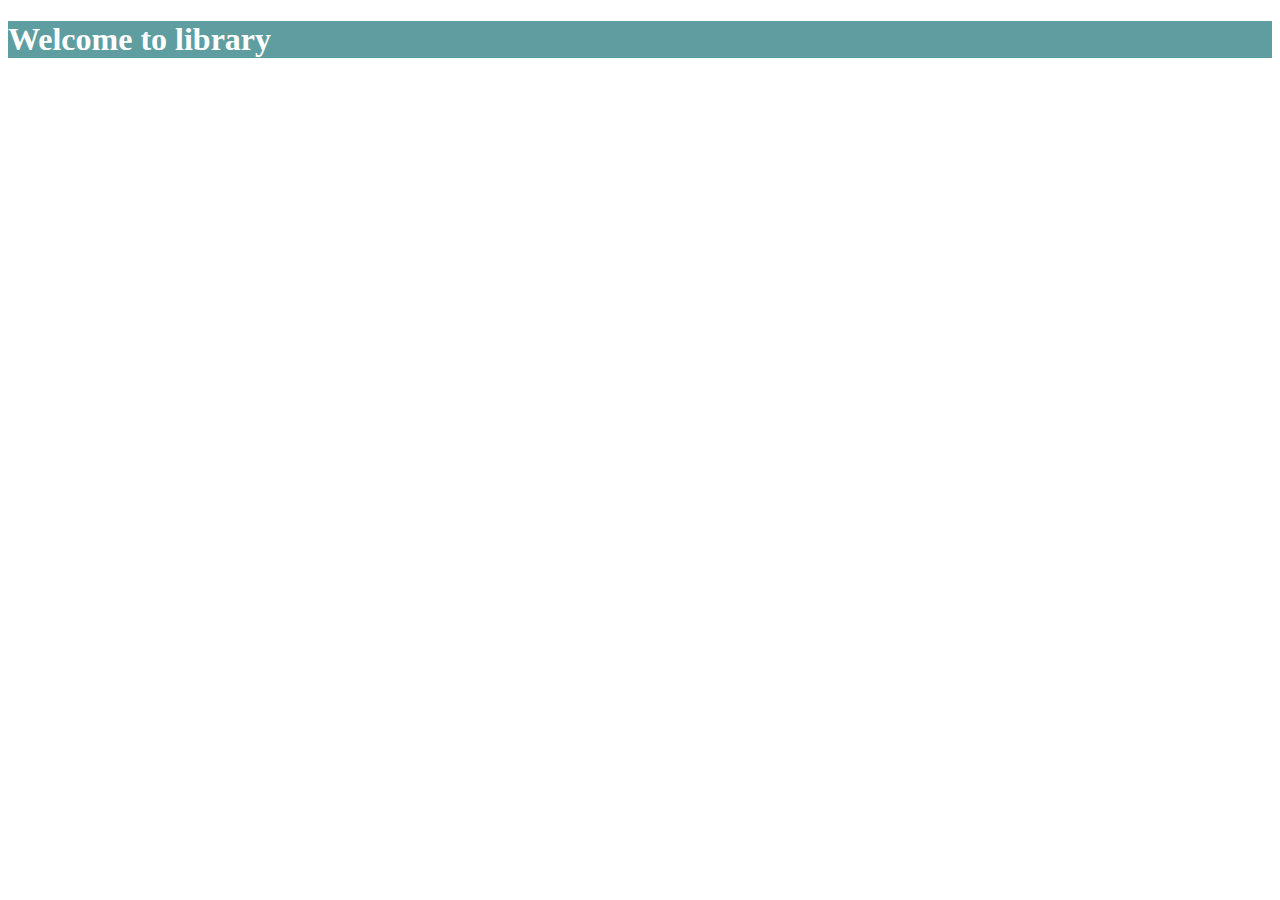
<file: Frontend/index.html>
<!DOCTYPE html>
<html lang="en">
<head>
    <meta charset="UTF-8">
    <meta http-equiv="X-UA-Compatible" content="IE=edge">
    <meta name="viewport" content="width=device-width, initial-scale=1.0">
    <title>Library Management System</title>
    <link rel="stylesheet" href="index.css">
</head>
<body>
    <h1>Welcome to library</h1>
</body>
</html>
</file>
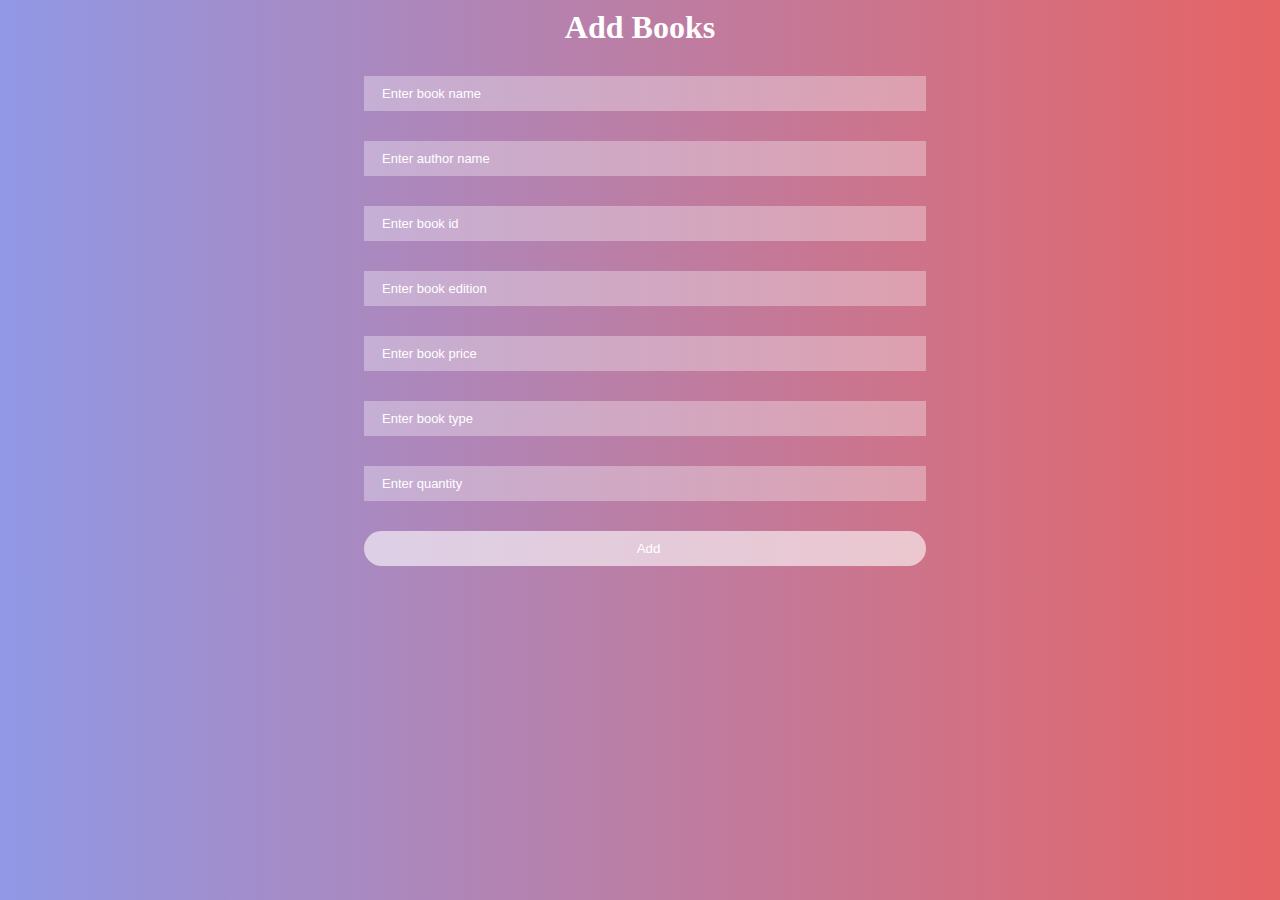
<file: Frontend/addBooks.html>
<!DOCTYPE html>
<html lang="en">
<head>
    <meta charset="UTF-8">
    <meta http-equiv="X-UA-Compatible" content="IE=edge">
    <meta name="viewport" content="width=device-width, initial-scale=1.0">
    <title>Add Books</title>
    <link rel="stylesheet" href="login.css">
    <link rel="stylesheet" href="addBook.css">
    <link rel="stylesheet" href="https://cdn.jsdelivr.net/npm/bootstrap-icons@1.9.1/font/bootstrap-icons.css">
</head>
<body>
    <div class="mainDivAddBooks">
        <h1>Add Books</h1>
        <div class="inputDiv">
            <input type="text" placeholder="Enter book name">
        </div>
        <div class="inputDiv">
            <input type="text" placeholder="Enter author name">
        </div>
        <div class="inputDiv">
            <input type="text" placeholder="Enter book id">
        </div>
        <div class="inputDiv">
            <input type="text" placeholder="Enter book edition">
        </div>
        <div class="inputDiv">
            <input type="text" placeholder="Enter book price">
        </div>
        <div class="inputDiv">
            <input type="text" placeholder="Enter book type">
        </div>
        <div class="inputDiv">
            <input type="text" placeholder="Enter quantity">
        </div>
        <div class="inputDiv logbtn">
            <input type="submit" value="Add" name="add">
        </div>
    </div>
</body>
</html>
</file>
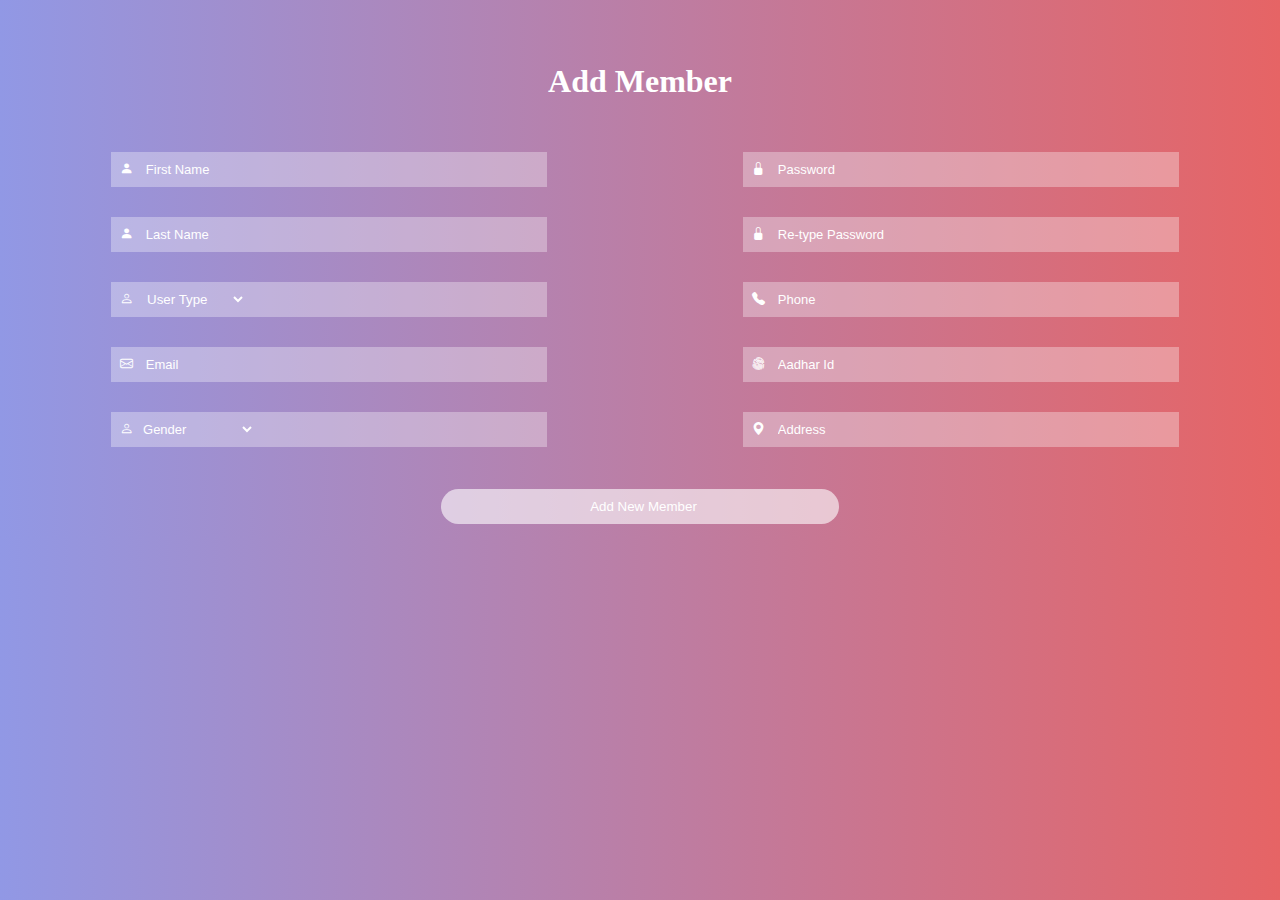
<file: Frontend/addMember.html>
<!DOCTYPE html>
<html lang="en">
  <head>
    <meta charset="UTF-8" />
    <meta http-equiv="X-UA-Compatible" content="IE=edge" />
    <meta name="viewport" content="width=device-width, initial-scale=1.0" />
    <title>Add Member</title>
    <link rel="stylesheet" href="login.css" />
    <link
      rel="stylesheet"
      href="https://cdn.jsdelivr.net/npm/bootstrap-icons@1.9.1/font/bootstrap-icons.css"
    />
  </head>
  <body>
    <div>
      <h1 class="h1">Add Member</h1>
      <div style="display: flex">
        <div class="mainSignUpDiv">
          <div class="inputDiv">
            <i class="bi bi-person-fill"></i>
            <input type="text" placeholder="First Name" />
          </div>
          <div class="inputDiv">
            <i class="bi bi-person-fill"></i>
            <input type="text" placeholder="Last Name" />
          </div>
          <div class="inputDiv">
            <i class="bi bi-person"></i>
            &ThinSpace; 
            <select name="usertype" class="selectDesign" id="usertype">
              <option value="">User Type</option>
              <option value="student" id="usertype">Student</option>
              <option value="nonstudent" id="usertype">Non Student</option>
              <option value="librarian" id="usertype">Librarian Staff</option>
            </select>
          </div>
          <div class="inputDiv">
            <i class="bi bi-envelope"></i>
            <input type="email" placeholder="Email" />
          </div>
          <div class="inputDiv">
            <i class="bi bi-person"></i>
            &ThinSpace; Gender
            <select name="gender" class="selectDesign" id="gender">
              <option value=""></option>
              <option value="male" id="gender">Male</option>
              <option value="female" id="gender">Female</option>
              <option value="other" id="gender">Other</option>
            </select>
          </div>
        </div>

        <div class="mainSignUpDiv">
          <div class="inputDiv">
            <i class="bi bi-lock-fill"></i>
            <input type="password" placeholder="Password" />
          </div>
          <div class="inputDiv">
            <i class="bi bi-lock-fill"></i>
            <input type="password" placeholder="Re-type Password" />
          </div>
          <div class="inputDiv">
            <i class="bi bi-telephone-fill"></i>
            <input type="text" placeholder="Phone" />
          </div>
          <div class="inputDiv">
            <i class="bi bi-fingerprint"></i>
            <input type="text" placeholder="Aadhar Id" />
          </div>
          <div class="inputDiv">
            <i class="bi bi-geo-alt-fill"></i>
            <input type="text" placeholder="Address" />
          </div>
        </div>
      </div>
      <div class="inputDiv logbtn logbtn1">
        <input type="submit" value="Add New Member" name="register" />
      </div>
    </div>
  </body>
</html>
</file>
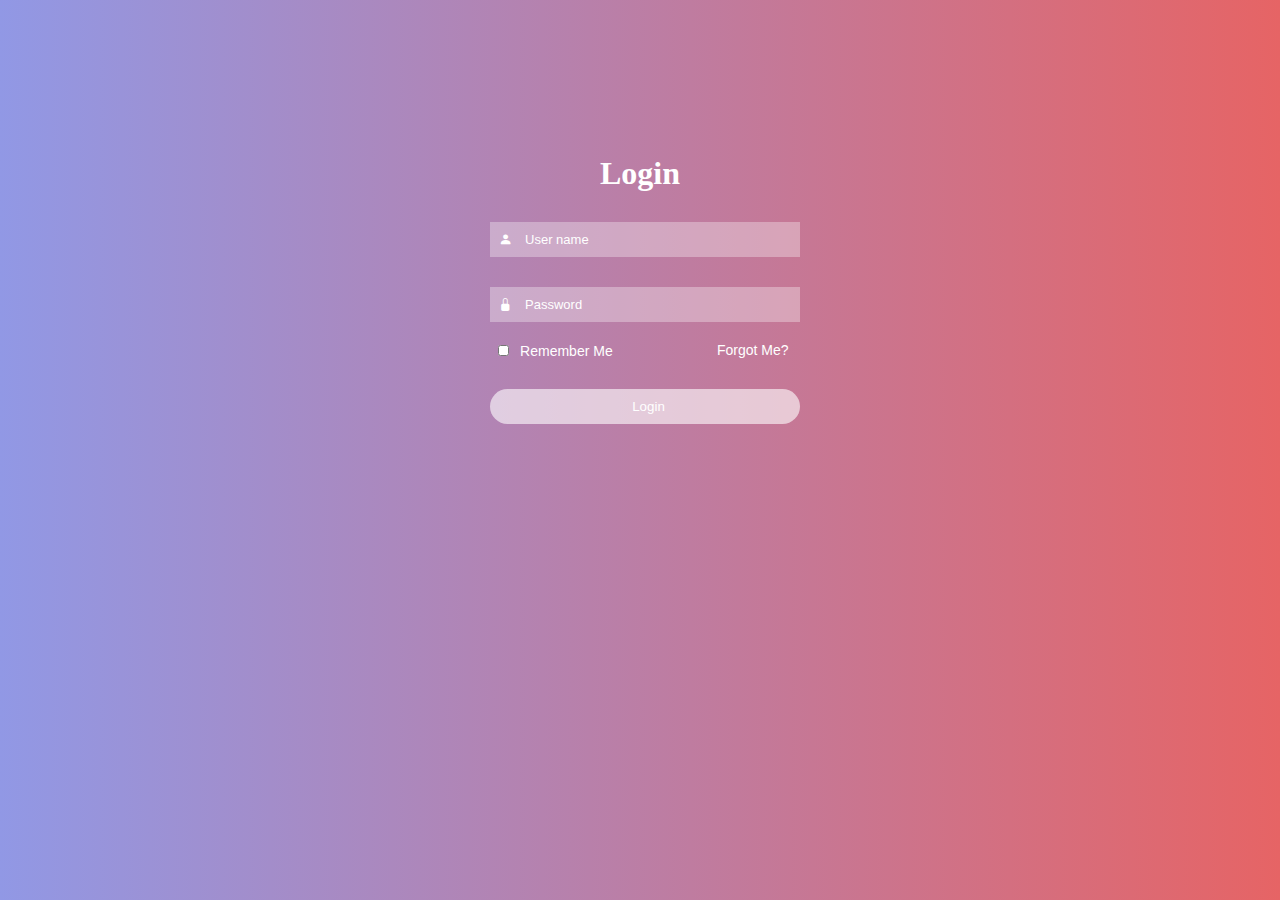
<file: Frontend/Login.html>
<!DOCTYPE html>
<html lang="en">
<head>
    <meta charset="UTF-8">
    <meta http-equiv="X-UA-Compatible" content="IE=edge">
    <meta name="viewport" content="width=device-width, initial-scale=1.0">
    <title>Login</title>
    <link rel="stylesheet" href="login.css">
    <link rel="stylesheet" href="https://cdn.jsdelivr.net/npm/bootstrap-icons@1.9.1/font/bootstrap-icons.css">
</head>
<body>
    <div class="main_div">
        <h1>Login</h1>
        <div class="inputDiv">
            <i class="bi bi-person-fill"></i>
            <input type="text" placeholder="User name">
        </div>
        <div class="inputDiv">
            <i class="bi bi-lock-fill"></i>
            <input type="password" placeholder="Password">
        </div>
        <div class="remDiv">
            <input type="checkbox" id="checkbox1">
            <label for="checkbox1">&ThinSpace;Remember Me</label>
            <a href="#">Forgot Me?</a>
        </div>
        <div class="inputDiv logbtn">
            <input type="submit" value="Login" name="login">
        </div>
    </div>
</body>
</html>
</file>
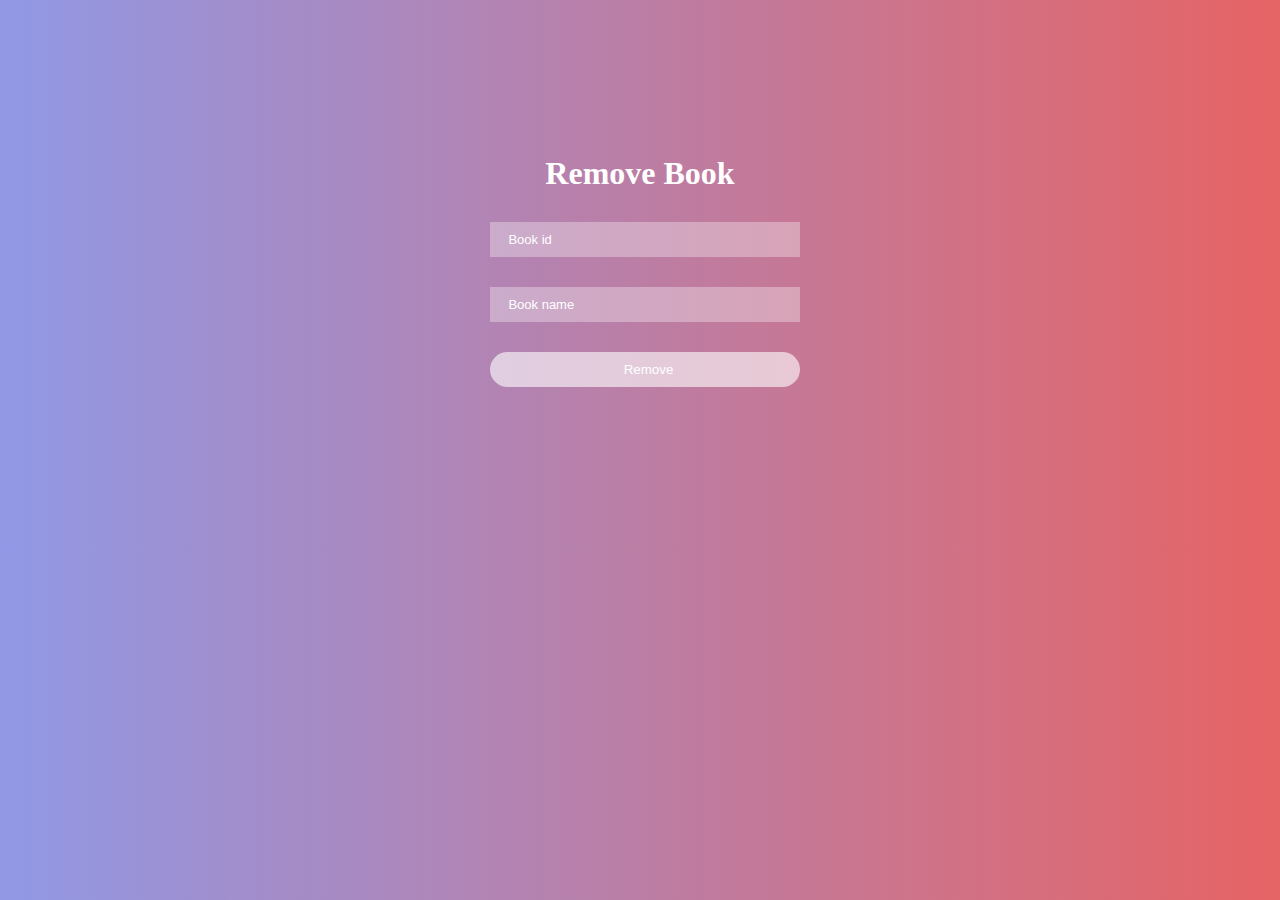
<file: Frontend/removeBook.html>
<!DOCTYPE html>
<html lang="en">
<head>
    <meta charset="UTF-8">
    <meta http-equiv="X-UA-Compatible" content="IE=edge">
    <meta name="viewport" content="width=device-width, initial-scale=1.0">
    <title>Remove Book</title>
    <link rel="stylesheet" href="login.css">
    <link rel="stylesheet" href="https://cdn.jsdelivr.net/npm/bootstrap-icons@1.9.1/font/bootstrap-icons.css">
</head>
<body>
    <div class="main_div">
        <h1>Remove Book</h1>
        <div class="inputDiv">
            <input type="text" placeholder="Book id">
        </div>
        <div class="inputDiv">
            <input type="text" placeholder="Book name">
        </div>
        <div class="inputDiv logbtn">
            <input type="submit" value="Remove" name="removeBook">
        </div>
    </div>
</body>
</html>
</file>
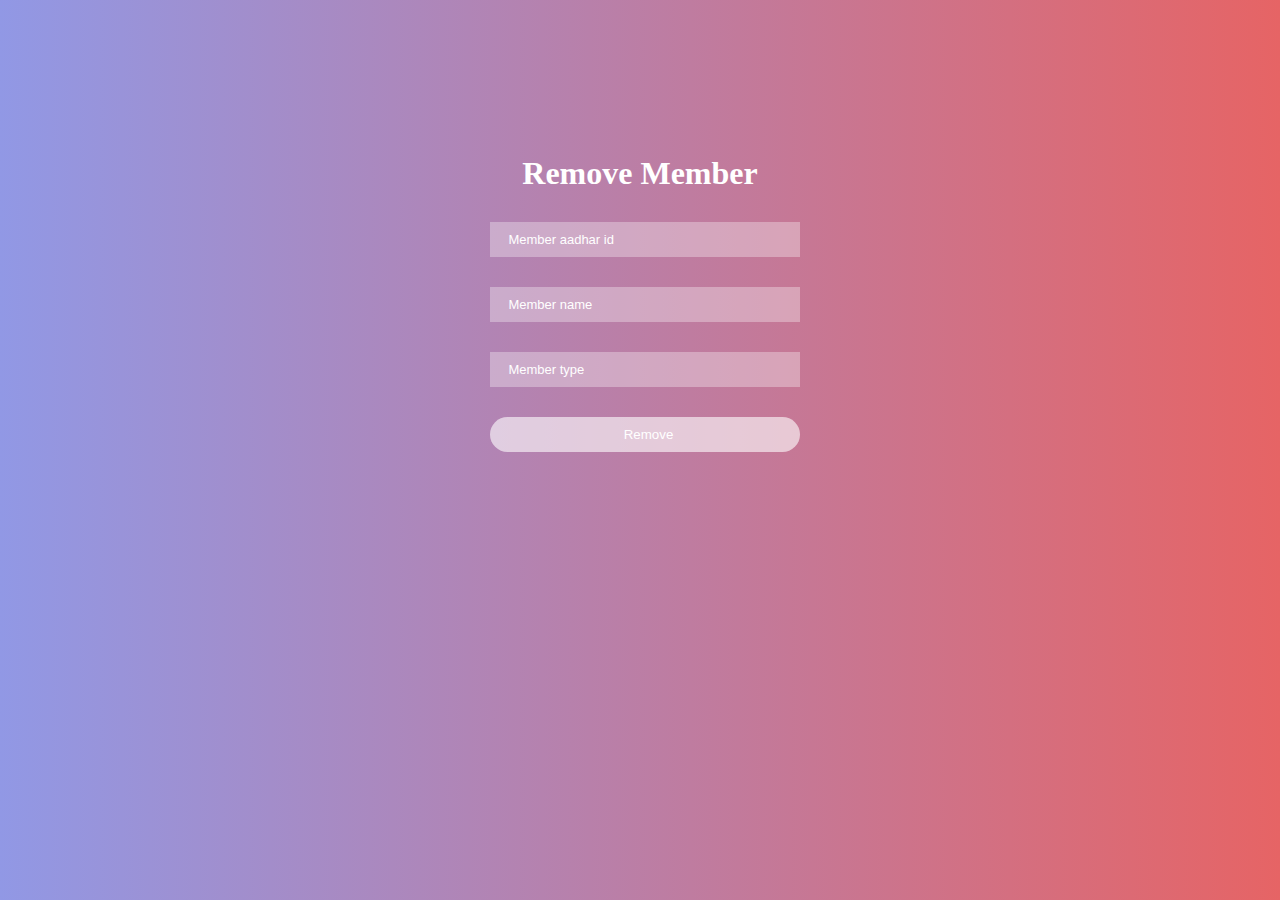
<file: Frontend/removeMember.html>
<!DOCTYPE html>
<html lang="en">
<head>
    <meta charset="UTF-8">
    <meta http-equiv="X-UA-Compatible" content="IE=edge">
    <meta name="viewport" content="width=device-width, initial-scale=1.0">
    <title>Remove Member</title>
    <link rel="stylesheet" href="login.css">
    <link rel="stylesheet" href="https://cdn.jsdelivr.net/npm/bootstrap-icons@1.9.1/font/bootstrap-icons.css">
</head>
<body>
    <div class="main_div">
        <h1>Remove Member</h1>
        <div class="inputDiv">
            <input type="text" placeholder="Member aadhar id">
        </div>
        <div class="inputDiv">
            <input type="text" placeholder="Member name">
        </div>
        <div class="inputDiv">
            <input type="text" placeholder="Member type">
        </div>
        <div class="inputDiv logbtn">
            <input type="submit" value="Remove" name="removeMember">
        </div>
    </div>
</body>
</html>
</file>
<file: Frontend/index.css>
h1{
    background-color: cadetblue;
    color: white;
}
</file>
<file: Frontend/login.css>
body{
    background: linear-gradient(to left,#e66465, #9198e5);
}
.main_div{
    padding: 20px;
    margin: 9% auto;
    text-align: center;
    width: 30%;
}
.mainSignUpDiv{
    margin: 0% auto;
    text-align: center;
    width: 40%;
}
.inputDiv{
    margin: 30px 30px 30px 40px;
    font-family:'Lucida Sans', 'Lucida Sans Regular', 'Lucida Grande', 'Lucida Sans Unicode', Geneva, Verdana, sans-serif;
    text-align: left;
    font-size: 13px;
    background-color: rgba(255, 255, 255, 0.324);
    padding: 9px;
    color: white;
}
h1{
    color: white;
}
.h1{
    margin-top: 5%;
    text-align: center;
}
input{
    color: white;
    margin-left:7px ;
    width: 80%;
    border: none;
    background-color: transparent;
}
input::placeholder{
    font-family:'Lucida Sans', 'Lucida Sans Regular', 'Lucida Grande', 'Lucida Sans Unicode', Geneva, Verdana, sans-serif;
    color: white;
    font-size: 13px;
}
input:focus{
    outline: none;
}
.remDiv{
    margin: -10px 30px 0px 40px;
    font-family:'Lucida Sans', 'Lucida Sans Regular', 'Lucida Grande', 'Lucida Sans Unicode', Geneva, Verdana, sans-serif;
    text-align: left;
    font-size: 14px;
    padding-right: 11px;
    color: white;
}
input[type=checkbox]{
    height: 11px;
    width: auto;
}
div a{
    float: right;
    color: white;
    text-decoration: none;
}
.logbtn{
    background-color: rgba(255, 255, 255, 0.6);
    font-family:'Lucida Sans', 'Lucida Sans Regular', 'Lucida Grande', 'Lucida Sans Unicode', Geneva, Verdana, sans-serif;    
    text-align: center;
    border-radius: 20px;
}
.logbtn1{
    margin: 1% auto;
    width: 30%;
}

.selectDesign{
    color: white;
    border: none;
    background-color: transparent;
}
select:focus{
    outline: none;
}
select option{
    font-family:'Lucida Sans', 'Lucida Sans Regular', 'Lucida Grande', 'Lucida Sans Unicode', Geneva, Verdana, sans-serif;  
    background-color: #9198e5;
}
</file>
<file: Frontend/addBook.css>
.mainDivAddBooks{
    margin: -1% auto;
    text-align: center;
    width: 50%;
}
</file>
